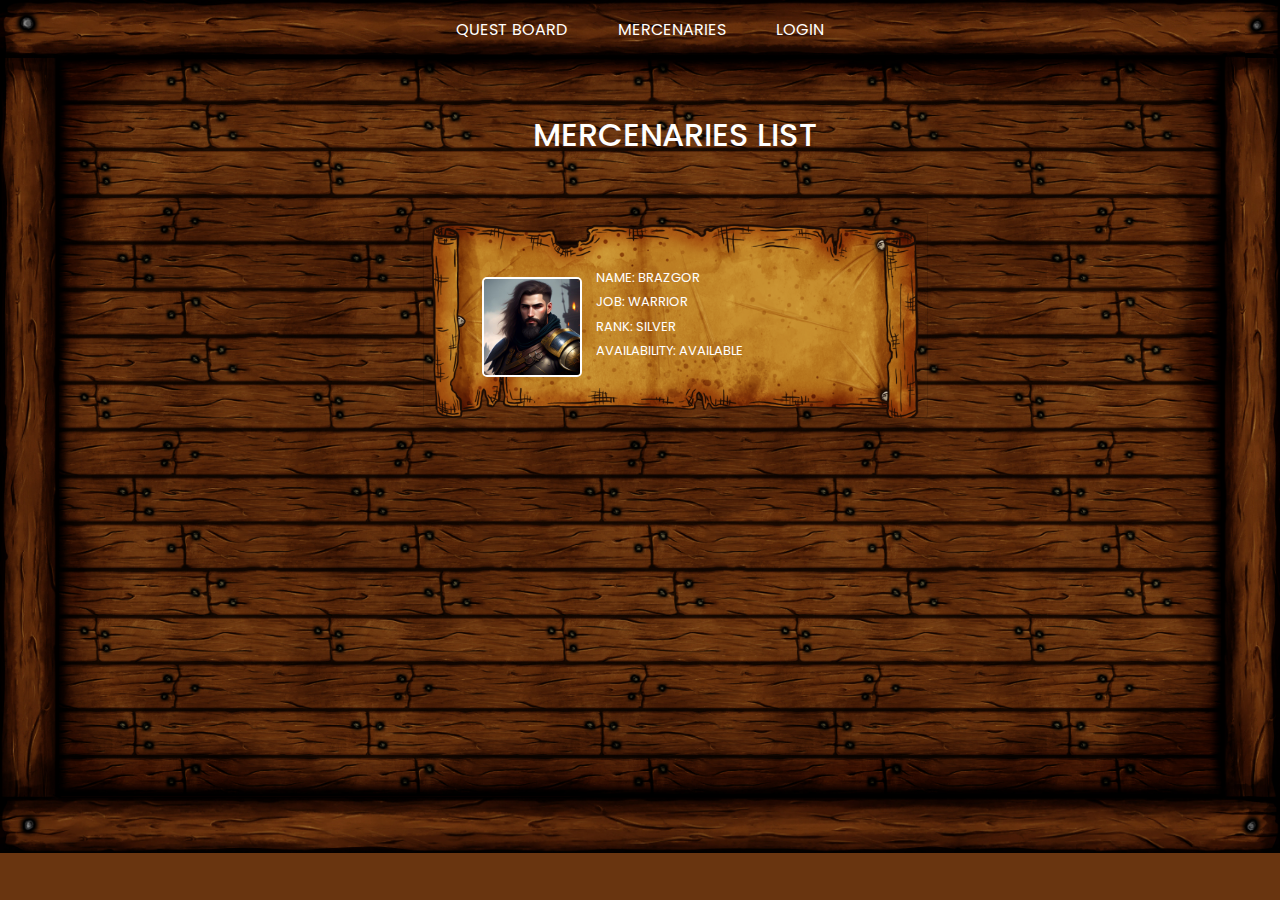
<file: mercenaries.html>
<!DOCTYPE html>
<html>

<head>
  <meta charset="utf-8" />
  <meta http-equiv="X-UA-Compatible" content="IE=edge" />
  <meta name="viewport" content="width=device-width, initial-scale=1, shrink-to-fit=no" />
  <title>Mercenaries</title>
  <link rel="stylesheet" type="text/css" href="css/bootstrap.css" />
  <link href="https://fonts.googleapis.com/css?family=Poppins:400,600,700&display=swap" rel="stylesheet">
  <link href="css/style.css" rel="stylesheet" />
</head>

<body>
  <div class="container">
    <header>
      <nav class="navbar navbar-expand-lg custom_nav-container d-flex justify-content-center align-items-center">
        <ul class="navbar-nav">
          <li class="nav-item">
            <a class="nav-link" href="index.html">Quest Board</a>
          </li>
          <li class="nav-item active">
            <a class="nav-link" href="mercenaries.html"> Mercenaries</a>
          </li>
          <li class="nav-item">
            <a class="nav-link" href="#">
              <i class="fa fa-user" aria-hidden="true"></i>
              <span>
                Login
              </span>
            </a>
          </li>
        </ul>
      </nav>
    </header>

    <section class="mercenary_section layout_padding">
      <div class="row">
        <div class="col-md-6 mx-auto">
          <h2 class="text-center">Mercenaries List</h2>
          
          
          <ul class="list-group">
            <li class="list-group-item">
              <div class="row align-items-center">
                <div class="col-md-3">
                  <img src="images/mercenary1.jpg" alt="Mercenary 1" class="img-fluid">
                </div>
                <div class="col-md-9">
                  <br>
                  <p>Name: Brazgor</p>
                  <p>Job: Warrior</p>
                  <p>Rank: Silver</p>
                  <p>Availability: Available</p>
                  <br><br>
                </div>
              </div>
            </li>
          </ul>


        </div>
      </div>
    </section>
  </div>
</body>

</html>
</file>
<file: css/style.css>
body {
  font-family: 'Poppins', sans-serif;
  background: #693510;
  background-image: url("../images/background.jpg");
  background-repeat: no-repeat;
  background-size: cover;

}

img {
  object-fit: fill;
}

.hero_area {
  position: relative;
  height: 14vh;
  display: flex;
  flex-direction: column;
  background-image: url("../images/navbar.png");
  background-size: contain;
  background-repeat: no-repeat;

}

.header_section {
  padding: 0px 0;
}

.navbar-nav .nav-item .nav-link {
  padding: 10px 25px;
  color: #ffffff;
  text-transform: uppercase;
}

.navbar-nav .nav-item:hover .nav-link {
  color: #c78d2e;
}

.quest_section .box1 {
  display: flex;
  border-radius: 10px;
  overflow: hidden;
  background-image: url(../images/adventure1.png);
  background-size: contain;
  background-repeat: no-repeat;
  height: 45vh;
  width: 300px;
  text-align: center;
  justify-content: center;
}

.quest_section .box2 {
  display: flex;
  /* background-color: #4a1b07; */
  border-radius: 10px;
  overflow: hidden;
  background-image: url(../images/adventure2.png);
  background-size: contain;
  background-repeat: no-repeat;
  height: 45vh;
  width: 300px;
  text-align: center;
  justify-content: center;
}

.quest_section .box3 {
  display: flex;
  /* background-color: #4a1b07; */
  border-radius: 10px;
  overflow: hidden;
  background-image: url(../images/adventure3.png);
  background-size: contain;
  background-repeat: no-repeat;
  height: 45vh;
  width: 300px;
  text-align: center;
  justify-content: center;
}

.quest_section .box4 {
  display: flex;
  /* background-color: #4a1b07; */
  border-radius: 10px;
  overflow: hidden;
  background-image: url(../images/adventure4.png);
  background-size: contain;
  background-repeat: no-repeat;
  height: 45vh;
  width: 300px;
  text-align: center;
  justify-content: center;
}

.quest_section .box5 {
  display: flex;
  /* background-color: #4a1b07; */
  border-radius: 10px;
  overflow: hidden;
  background-image: url(../images/adventure5.png);
  background-size: contain;
  background-repeat: no-repeat;
  height: 45vh;
  width: 300px;
  text-align: center;
  justify-content: center;
}

.quest_section .box6 {
  display: flex;
  /* background-color: #4a1b07; */
  border-radius: 10px;
  overflow: hidden;
  background-image: url(../images/adventure6.png);
  background-size: contain;
  background-repeat: no-repeat;
  height: 45vh;
  width: 300px;
  text-align: center;
  justify-content: center;
}

.quest_section .box7 {
  display: flex;
  /* background-color: #4a1b07; */
  border-radius: 10px;
  overflow: hidden;
  background-image: url(../images/adventure7.png);
  background-size: contain;
  background-repeat: no-repeat;
  height: 45vh;
  width: 300px;
  text-align: center;
  justify-content: center;
}

.quest_section .box .img-box img {
  width: 100%;  
  color: white;
}

.quest_section .box .detail-box {
  display: flex;
  flex-direction: column;
  justify-content: space-between;
  width: 100%;
  color: #ffffff;
  padding: 40px 55px;
  
}

.quest_section .box .detail-box a {
  color: inherit;
  font-size: 18px;
}

.quest_section .box .detail-box .quest_requester {
  display: flex;
  justify-content: space-between;
  margin: 10px 0;
}

.quest_section .box .detail-box .quest_difficulty {
  display: flex;
  margin-bottom: 15px;
}

.quest_section .box .detail-box p {
  margin-bottom: 0;
}

.centertext{
  position: absolute;
  top: 50%;
  left: 50%;
  transform: translate(-50%, -50%);
}

/* CSS from Mercenaries */

.row {
  color: white;
  text-transform: uppercase;
  text-align: left;
  font-size: small;
  margin-left: 5%;
  margin-top: 5%;

}

.mercenary_section .list-group-item {
  display: flex;
  align-items: center; 
  background-image: url("../images/background-list.png");
  background-size: 100%;
  background-repeat: no-repeat;
  background-color: transparent;
  margin-top: 10%;
}

.mercenary_section .list-group-item img {
  max-width: 120%;
  height: auto;
  border: 2px solid white;
  border-radius: 5px; 
}

.mercenary_section .list-group-item p {
  margin-bottom: 5px;
  color: white; 
}
</file>
